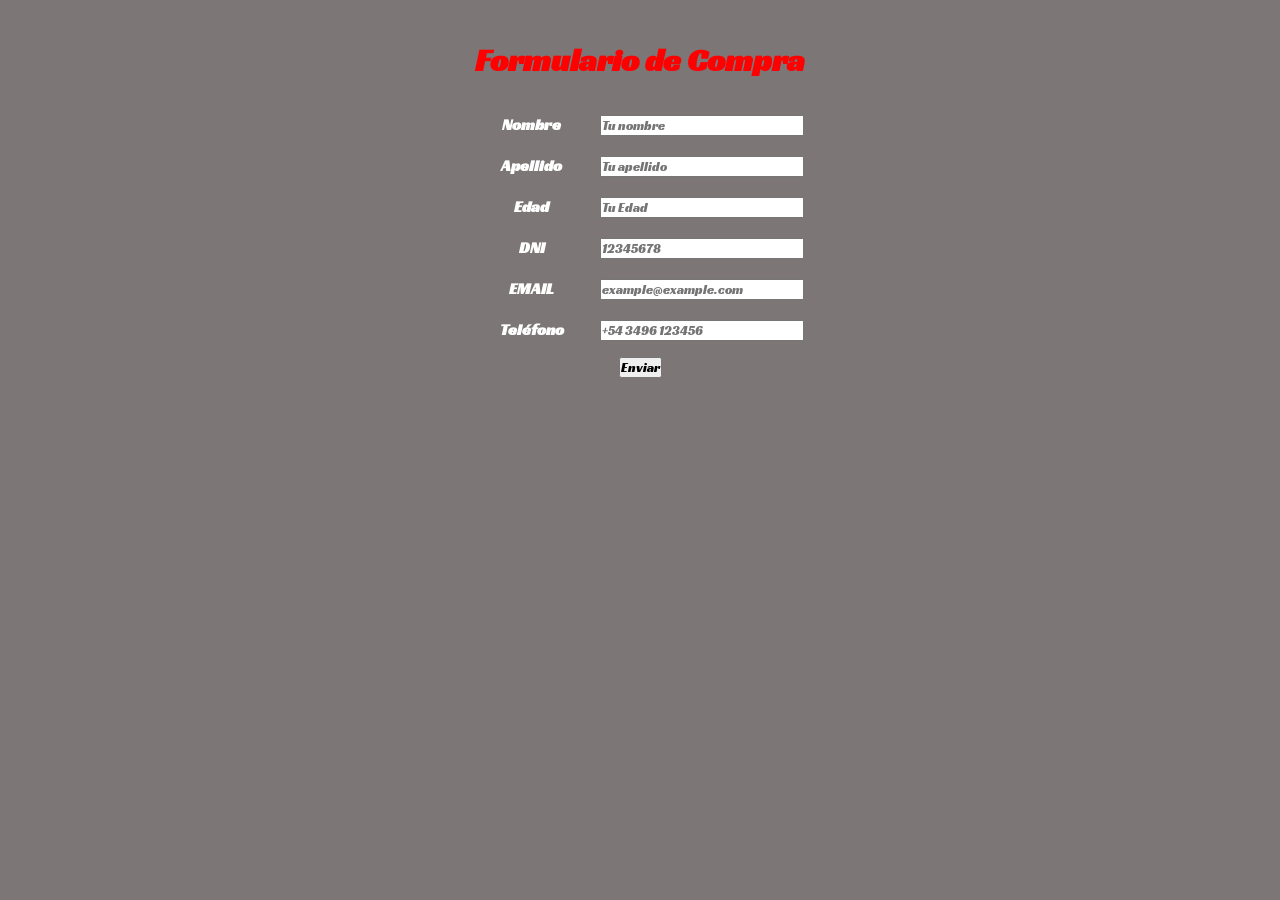
<file: form.html>
<!DOCTYPE html>
<html lang="en">

<head>
    <meta charset="UTF-8">
    <meta name="viewport" content="width=device-width, initial-scale=1.0">
    <title>Formulario de Compra</title>
    <link rel="stylesheet" href="Styles_form.css">
    <header>
        <div class="header-form">
            <h1>Formulario de Compra</h1>
        </div>
    </header>
</head>

<body>


    <div class="form-wrapper">
        <form action="" id="contact_form">
            <div class="seccion-nombre">
                <label for="nombre">Nombre</label>
                <input type="text" id="nombre" name="nombre" placeholder="Tu nombre" required>
            </div>

            <div class="seccion-apellido">
                <label for="apellido">Apellido</label>
                <input type="text" id="apellido" name="apellido" placeholder="Tu apellido" required>
            </div>

            <div class="seccion-edad">
                <label for="edad">Edad</label>
                <input type="number" id="edad" name="edad" min="21" max="60" step="1" placeholder="Tu Edad" required>
            </div>

            <div class="seccion-DNI">
                <label for="dni">DNI</label>
                <input type="number" id="dni" name="dni" placeholder="12345678" required>
            </div>

            <div class="seccion-email">
                <label for="email">EMAIL</label>
                <input type="email" id="email" name="email" placeholder="example@example.com" required>
            </div>

            <div class="seccion-tel">
                <label for="telefono">Teléfono</label>
                <input type="tel" id="telefono" name="telefono" placeholder="+54 3496 123456" required>
            </div>

            <div class="form-actions">
                <button type="submit">Enviar</button>
            </div>

        </form>
    </div>
    </form>
</body>

</html>
</file>
<file: Styles_form.css>
@import url('https://fonts.googleapis.com/css2?family=Racing+Sans+One&display=swap');

* {
    margin: 0%;
    padding: 0%;
    font-family: 'Racing Sans One', ' Sans-serif';

}

body {
    background-color: #7c7676;
    color: white;
    display: flex;
    justify-content: center;
    flex-direction: column;
    align-items: center;
    gap: 30px;
    padding: 40px;
}

h1 {
    color: red;
}

.form-wrapper {
    display: flex;
    align-items: center;
    text-align: center;
    gap: 10px;
}

#contact-form {
    display: flex;
    gap: 10px;
}

form {
    display: flex;
    gap: 10px;
    flex-direction: column;
}

label {
    display: inline-block;
    width: 120px;
    font-weight: bold;
}

input {
    min-width: 200px;
    margin: 5px;
}
</file>
